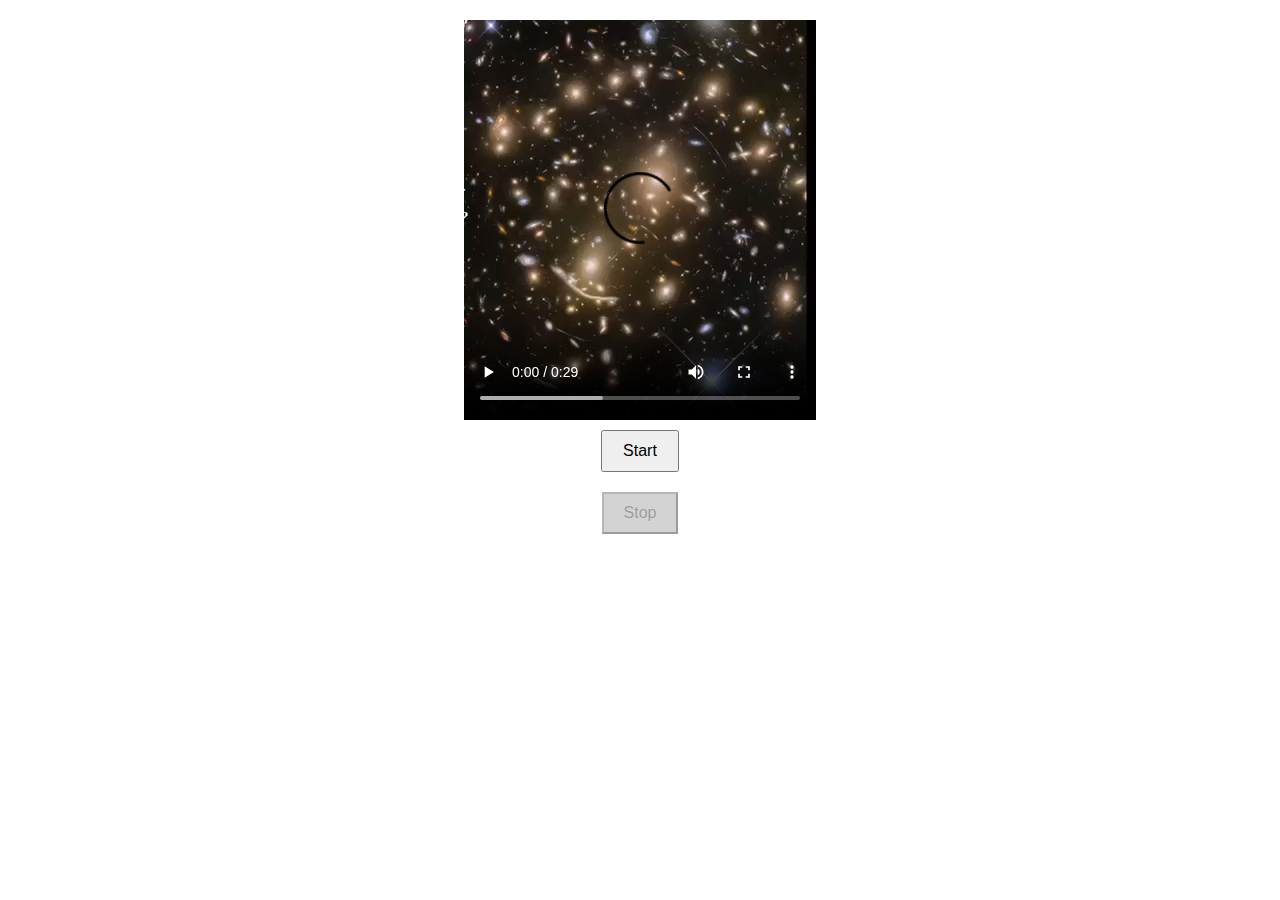
<file: test.html>
<!DOCTYPE html>
<html lang="en">
<head>
    <meta charset="UTF-8">
    <meta name="viewport" content="width=device-width, initial-scale=1.0">
    <title>Video Control</title>
    <style>
        /* CSS for styling */
        body {
            text-align: center;
            font-family: Arial, sans-serif;
        }

        .container {
            display: flex;
            flex-direction: column;
            align-items: center;
            margin-top: 20px;
        }

        video {
            max-width: 100%;
        }

        button {
            padding: 10px 20px;
            font-size: 16px;
            margin: 10px;
            cursor: pointer;
        }

        button:disabled {
            background-color: lightgray;
            cursor: not-allowed;
        }
    </style>
</head>
<body>
    <div class="container">
        <video id="videoPlayer" src="spacesound.mp4" controls></video>
        <button id="startButton" onclick="startVideo()">Start</button>
        <button id="stopButton" onclick="stopVideo()" disabled>Stop</button>
    </div>

    <script>
        // JavaScript to control the video
        const video = document.getElementById("videoPlayer");
        const startButton = document.getElementById("startButton");
        const stopButton = document.getElementById("stopButton");

        function startVideo() {
            video.play();
            startButton.disabled = true;
            stopButton.disabled = false;
        }

        function stopVideo() {
            video.pause();
            video.currentTime = 0;
            startButton.disabled = false;
            stopButton.disabled = true;
        }
    </script>
</body>
</html>
</file>
